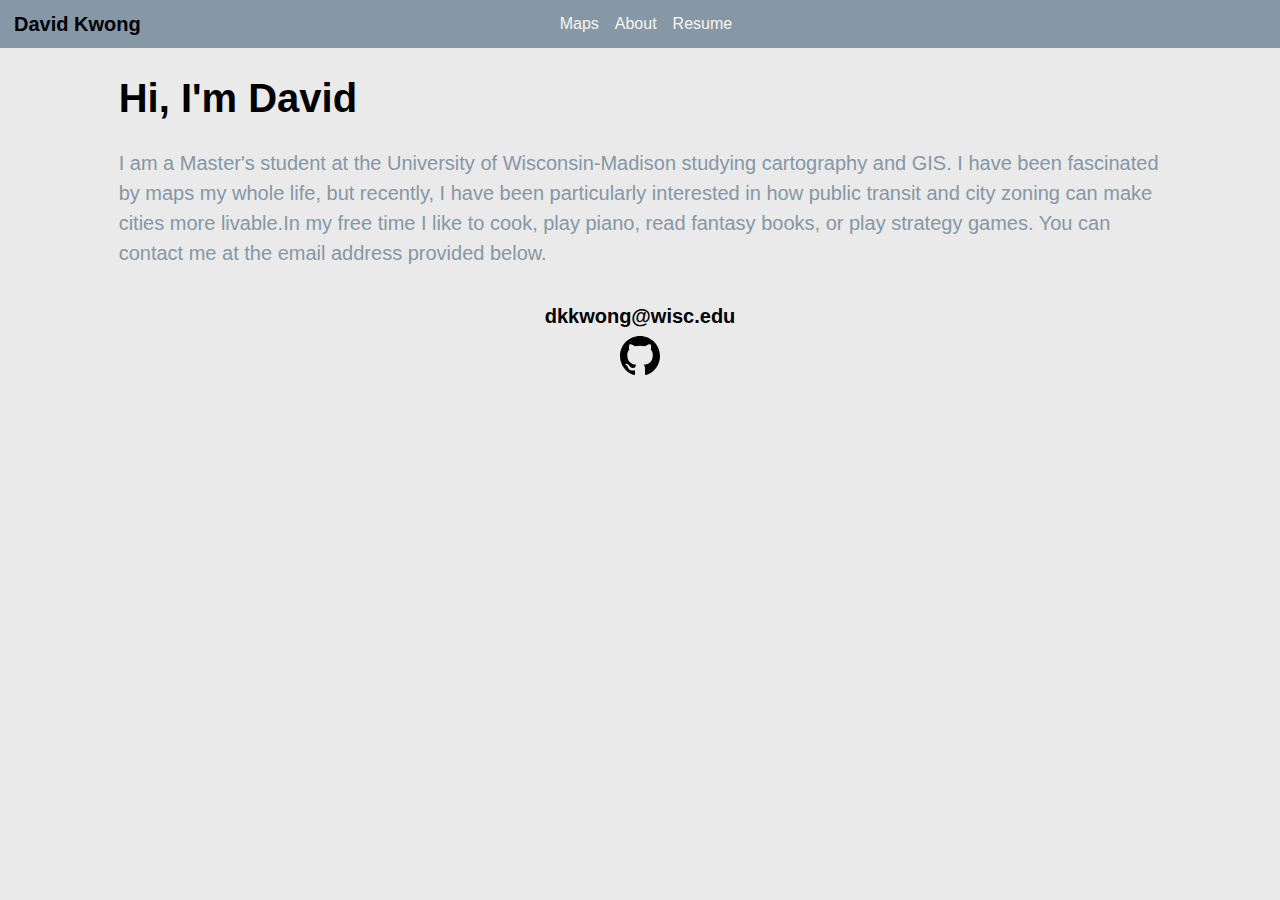
<file: about.html>
<!DOCTYPE html>
<html lang="en">

<head>
    <meta charset="utf-8">
    <meta name="viewport" content="width=device-width, initial-scale=1">

    <link rel="stylesheet" href="css/bootstrap.min.css">
    <link rel="stylesheet" href="css/style.css">
</head>
<body>
    <!-- Create the navbar -->
    <nav class="navbar navbar-expand-lg navbar-default">
        <!-- Container inside the navbar header to span the page -->
        <div class="container-fluid">
            <!-- Creates the navbar header -->
            <a class="navbar-brand col-5" href="index.html">David Kwong</a>
            <!-- This complex script is just for a hamburger button, which will appear on smaller screens -->
            <button class="navbar-toggler" type="button" data-bs-toggle="collapse" data-bs-target="#navbarNav" aria-controls="navbarNav" aria-expanded="false" aria-label="Toggle navigation">
                <svg width="1em" height="1em" viewBox="0 0 16 16" class="bi bi-list" xmlns="http://www.w3.org/2000/svg">
                    <path fill-rule="evenodd" d="M2.5 11.5A.5.5 0 0 1 3 11h10a.5.5 0 0 1 0 1H3a.5.5 0 0 1-.5-.5zm0-4A.5.5 0 0 1 3 7h10a.5.5 0 0 1 0 1H3a.5.5 0 0 1-.5-.5zm0-4A.5.5 0 0 1 3 3h10a.5.5 0 0 1 0 1H3a.5.5 0 0 1-.5-.5z" /></svg>
                <span class="menu"> Menu</span>
            </button>
            <!-- Links to include in navbar -->
            <div class="collapse navbar-collapse" id="navbarNav">
                <!-- Unordered list for links on navbar -->
                <ul class="navbar-nav">
                    <li class="nav-item">
                        <a class="nav-link active" aria-current="page" href="index.html">Maps</a>
                    </li>
                    <li class="nav-item">
                        <a class="nav-link" href="about.html">About</a>
                    </li>
                    <li class="nav-item">
                        <a class="nav-link" href="assets/Kwong_Resume.pdf">Resume</a>
                    </li>
                </ul>
            </div> <!-- end .navbar-collapse -->
        </div> <!-- end .container-fluid -->
    </nav> <!-- end navigation bar -->  
    <div class="container-fluid">
        <div class="row">
            <div class="col-lg-1 col-sm-0"></div>
            <div class="col-lg-10 col-sm-12">
                <div class="about">Hi, I'm David</div>
                <p>
                I am a Master's student at the University of Wisconsin-Madison studying cartography and GIS. I have been fascinated by maps my whole life, but recently, I have been particularly interested in how public transit and city zoning can make cities more livable.In my free time I like to cook, play piano, read fantasy books, or play strategy games. You can contact me at the email address provided below.
                </p>
            </div>
            <div class="col-lg-1 col-sm-0"></div>
        </div>
    </div>
    <script type="text/javascript" src="lib/jquery-3.5.1.min.js"></script>
    <script type="text/javascript" src="lib/bootstrap.min.js"></script>
</body>
<footer>
    <div class="icon">
        <h1 class="email">dkkwong@wisc.edu</h1>
        <a class="github" href="https://github.com/dkkwong" target="_blank">
            <svg xmlns="http://www.w3.org/2000/svg" width="16" height="16" fill="currentColor" class="bi bi-github" viewBox="0 0 16 16">
                <path d="M8 0C3.58 0 0 3.58 0 8c0 3.54 2.29 6.53 5.47 7.59.4.07.55-.17.55-.38 0-.19-.01-.82-.01-1.49-2.01.37-2.53-.49-2.69-.94-.09-.23-.48-.94-.82-1.13-.28-.15-.68-.52-.01-.53.63-.01 1.08.58 1.23.82.72 1.21 1.87.87 2.33.66.07-.52.28-.87.51-1.07-1.78-.2-3.64-.89-3.64-3.95 0-.87.31-1.59.82-2.15-.08-.2-.36-1.02.08-2.12 0 0 .67-.21 2.2.82.64-.18 1.32-.27 2-.27.68 0 1.36.09 2 .27 1.53-1.04 2.2-.82 2.2-.82.44 1.1.16 1.92.08 2.12.51.56.82 1.27.82 2.15 0 3.07-1.87 3.75-3.65 3.95.29.25.54.73.54 1.48 0 1.07-.01 1.93-.01 2.2 0 .21.15.46.55.38A8.012 8.012 0 0 0 16 8c0-4.42-3.58-8-8-8z"/>
            </svg>
        </a>
    </div>
</footer>
</html>
</file>
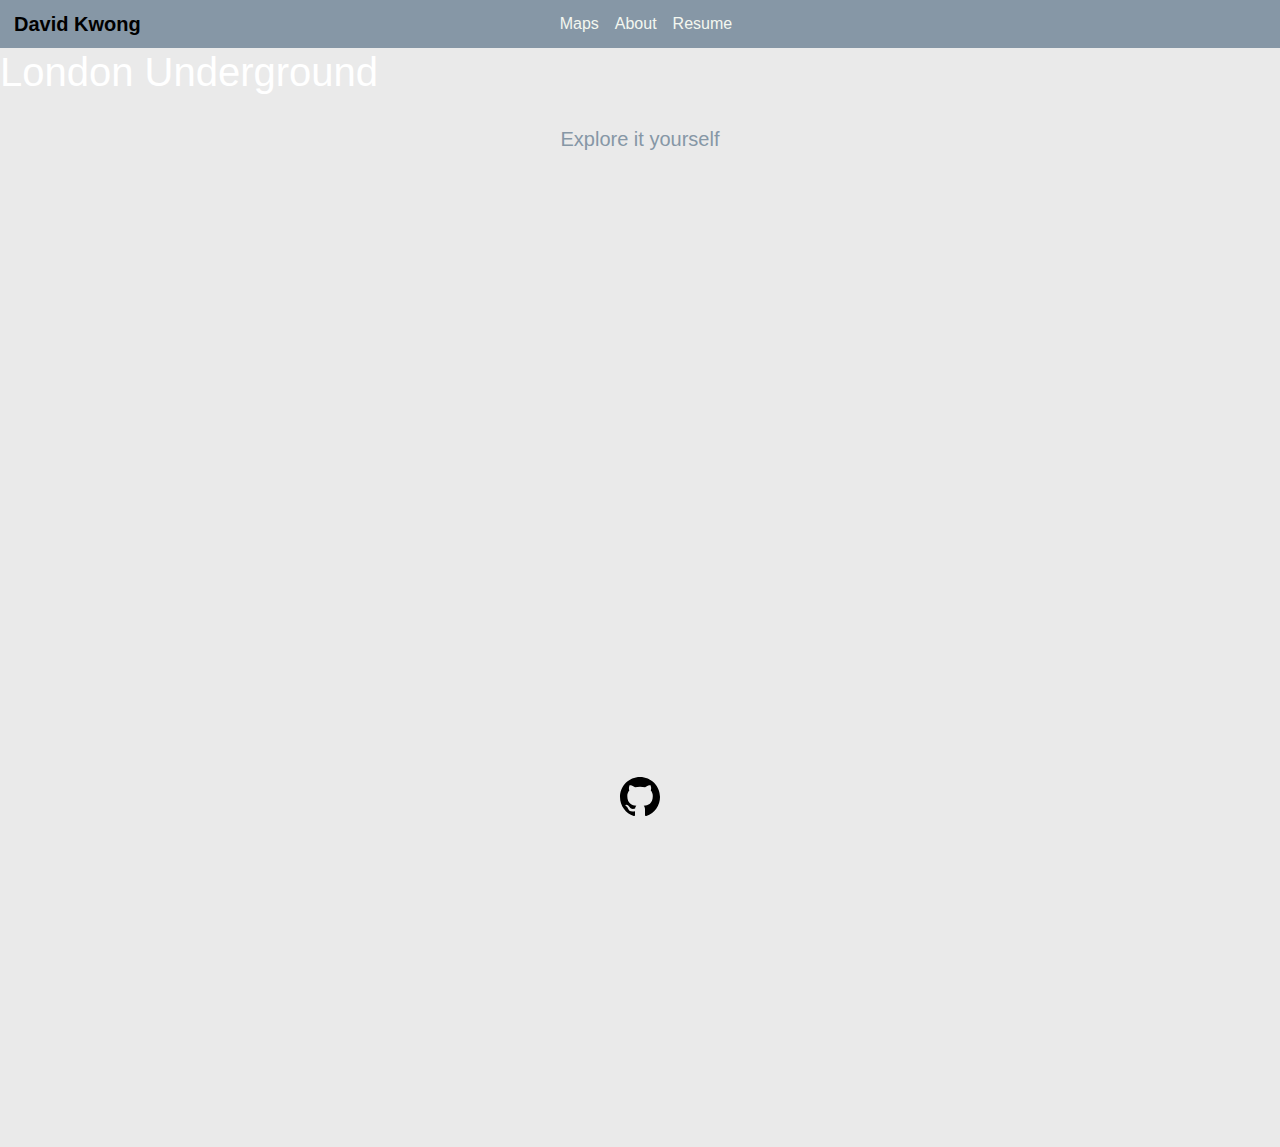
<file: tileset.html>
<!DOCTYPE html>
<html lang="en">

<head>
    <meta charset="utf-8">
    <meta name="viewport" content="width=device-width, initial-scale=1">

    <link rel="stylesheet" href="css/bootstrap.min.css">
    <link rel="stylesheet" href="css/style.css">
    <link rel="stylesheet" href="./lib/scrollmap.css">
</head>
<body>
    <!-- Create the navbar -->
    <nav class="navbar navbar-expand-lg navbar-default">
        <!-- Container inside the navbar header to span the page -->
        <div class="container-fluid">
            <!-- Creates the navbar header -->
            <a class="navbar-brand col-5" href="index.html">David Kwong</a>
            <!-- This complex script is just for a hamburger button, which will appear on smaller screens -->
            <button class="navbar-toggler" type="button" data-bs-toggle="collapse" data-bs-target="#navbarNav" aria-controls="navbarNav" aria-expanded="false" aria-label="Toggle navigation">
                <svg width="1em" height="1em" viewBox="0 0 16 16" class="bi bi-list" xmlns="http://www.w3.org/2000/svg">
                    <path fill-rule="evenodd" d="M2.5 11.5A.5.5 0 0 1 3 11h10a.5.5 0 0 1 0 1H3a.5.5 0 0 1-.5-.5zm0-4A.5.5 0 0 1 3 7h10a.5.5 0 0 1 0 1H3a.5.5 0 0 1-.5-.5zm0-4A.5.5 0 0 1 3 3h10a.5.5 0 0 1 0 1H3a.5.5 0 0 1-.5-.5z" /></svg>
                <span class="menu"> Menu</span>
            </button>
            <!-- Links to include in navbar -->
            <div class="collapse navbar-collapse" id="navbarNav">
                <!-- Unordered list for links on navbar -->
                <ul class="navbar-nav">
                    <li class="nav-item">
                        <a class="nav-link active" aria-current="page" href="index.html">Maps</a>
                    </li>
                    <li class="nav-item">
                        <a class="nav-link" href="about.html">About</a>
                    </li>
                    <li class="nav-item">
                        <a class="nav-link" href="assets/Kwong_Resume.pdf">Resume</a>
                    </li>
                </ul>
            </div> <!-- end .navbar-collapse -->
        </div> <!-- end .container-fluid -->
    </nav> <!-- end navigation bar -->  


    <h1 class="header">London Underground</h1>

    <div class="row sm-margin">
        <div class="center-wide">
            <p>Explore it yourself</p>
            <iframe class="fit" height='600' src="https://api.mapbox.com/styles/v1/dkkwong/cla723ypx000g15mszsawml5f.html?title=copy&access_token=pk.eyJ1IjoiZGtrd29uZyIsImEiOiJja3p2b2NxYjE3eW92MnVua3hrYnFmaGtqIn0.F0BTQGkdYXCzfhr94SWxbw&zoomwheel=true&fresh=true#5.67/43.33/-89.07" style="border:none" title="London Underground "></iframe>
    </div>

    <script type="text/javascript" src="lib/jquery-3.5.1.min.js"></script>
    <script type="text/javascript" src="lib/bootstrap.min.js"></script>
    <script type="text/javascript" src="./lib/scrollmap.js"></script>
</body>
<footer>
    <div class="icon">
        <a class="github" href="https://github.com/dkkwong" target="_blank">
            <svg xmlns="http://www.w3.org/2000/svg" width="16" height="16" fill="currentColor" class="bi bi-github" viewBox="0 0 16 16">
                <path d="M8 0C3.58 0 0 3.58 0 8c0 3.54 2.29 6.53 5.47 7.59.4.07.55-.17.55-.38 0-.19-.01-.82-.01-1.49-2.01.37-2.53-.49-2.69-.94-.09-.23-.48-.94-.82-1.13-.28-.15-.68-.52-.01-.53.63-.01 1.08.58 1.23.82.72 1.21 1.87.87 2.33.66.07-.52.28-.87.51-1.07-1.78-.2-3.64-.89-3.64-3.95 0-.87.31-1.59.82-2.15-.08-.2-.36-1.02.08-2.12 0 0 .67-.21 2.2.82.64-.18 1.32-.27 2-.27.68 0 1.36.09 2 .27 1.53-1.04 2.2-.82 2.2-.82.44 1.1.16 1.92.08 2.12.51.56.82 1.27.82 2.15 0 3.07-1.87 3.75-3.65 3.95.29.25.54.73.54 1.48 0 1.07-.01 1.93-.01 2.2 0 .21.15.46.55.38A8.012 8.012 0 0 0 16 8c0-4.42-3.58-8-8-8z"/>
            </svg>
        </a>
    </div>
</footer>
</html>
</file>
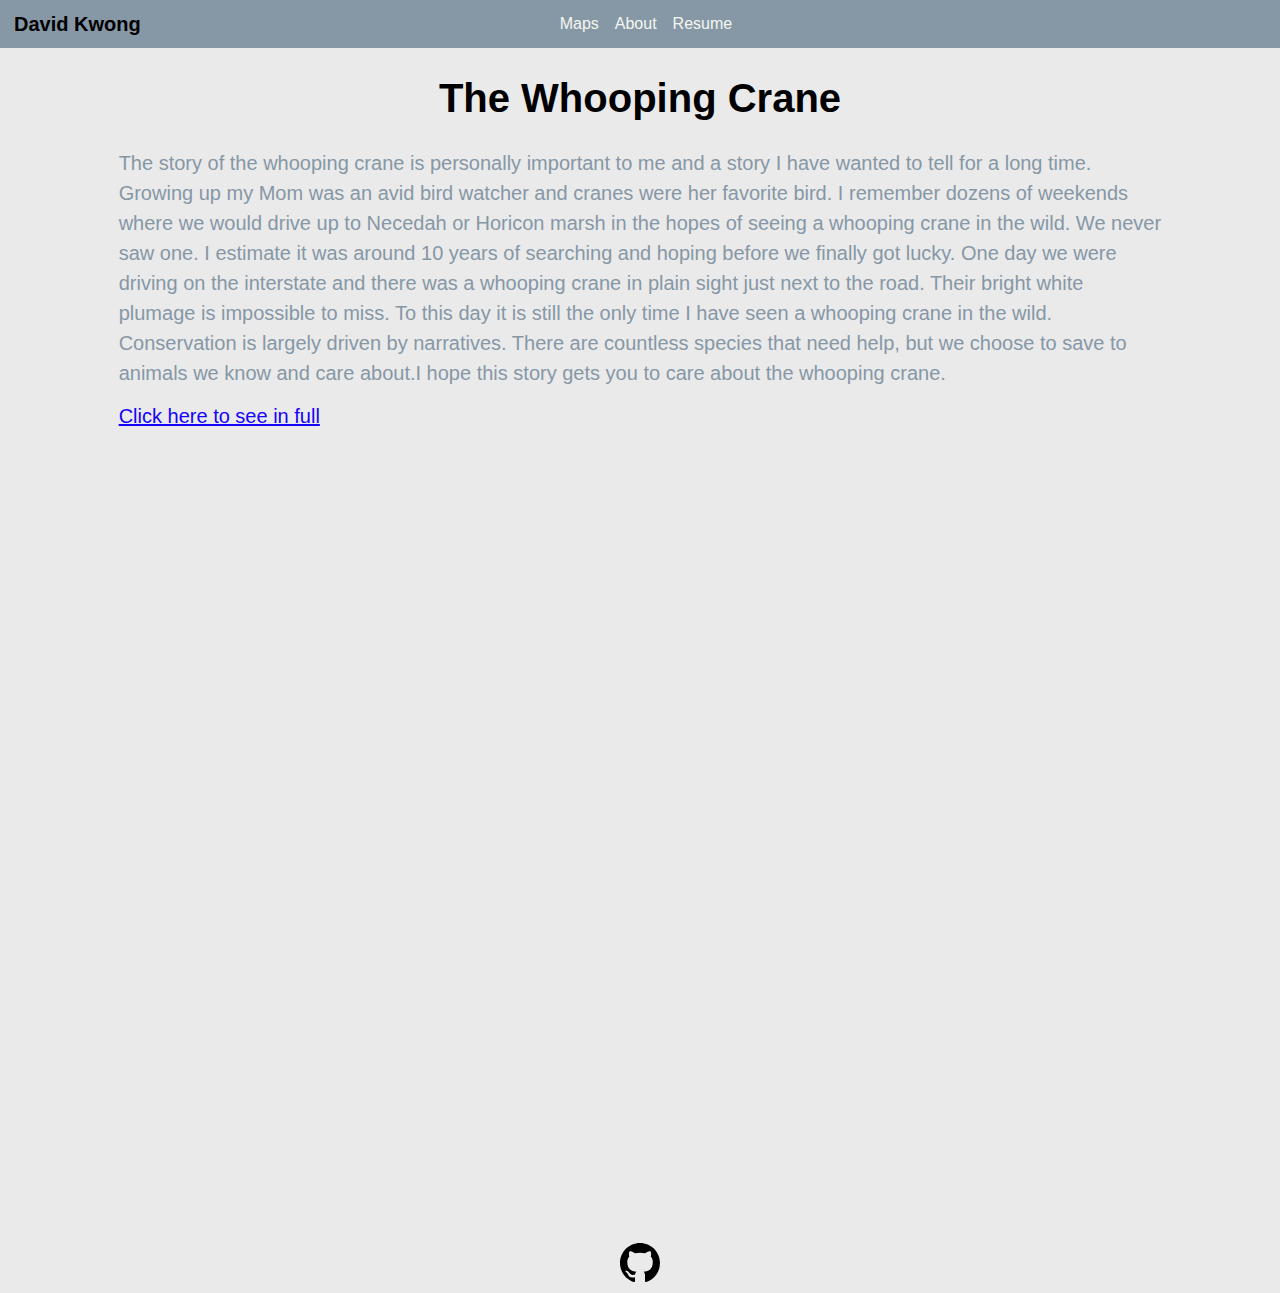
<file: whooping.html>
<!DOCTYPE html>
<html lang="en">

<head>
    <meta charset="utf-8">
    <meta name="viewport" content="width=device-width, initial-scale=1">

    <link rel="stylesheet" href="css/bootstrap.min.css">
    <link rel="stylesheet" href="css/style.css">
</head>
<body>
    <!-- Create the navbar -->
    <nav class="navbar navbar-expand-lg navbar-default">
        <!-- Container inside the navbar header to span the page -->
        <div class="container-fluid">
            <!-- Creates the navbar header -->
            <a class="navbar-brand col-5" href="index.html">David Kwong</a>
            <!-- This complex script is just for a hamburger button, which will appear on smaller screens -->
            <button class="navbar-toggler" type="button" data-bs-toggle="collapse" data-bs-target="#navbarNav" aria-controls="navbarNav" aria-expanded="false" aria-label="Toggle navigation">
                <svg width="1em" height="1em" viewBox="0 0 16 16" class="bi bi-list" xmlns="http://www.w3.org/2000/svg">
                    <path fill-rule="evenodd" d="M2.5 11.5A.5.5 0 0 1 3 11h10a.5.5 0 0 1 0 1H3a.5.5 0 0 1-.5-.5zm0-4A.5.5 0 0 1 3 7h10a.5.5 0 0 1 0 1H3a.5.5 0 0 1-.5-.5zm0-4A.5.5 0 0 1 3 3h10a.5.5 0 0 1 0 1H3a.5.5 0 0 1-.5-.5z" /></svg>
                <span class="menu"> Menu</span>
            </button>
            <!-- Links to include in navbar -->
            <div class="collapse navbar-collapse" id="navbarNav">
                <!-- Unordered list for links on navbar -->
                <ul class="navbar-nav">
                    <li class="nav-item">
                        <a class="nav-link active" aria-current="page" href="index.html">Maps</a>
                    </li>
                    <li class="nav-item">
                        <a class="nav-link" href="about.html">About</a>
                    </li>
                    <li class="nav-item">
                        <a class="nav-link" href="assets/Kwong_Resume.pdf">Resume</a>
                    </li>
                </ul>
            </div> <!-- end .navbar-collapse -->
        </div> <!-- end .container-fluid -->
    </nav> <!-- end navigation bar -->  
    <div class="container-fluid">
        <div class="row">
            <div class="col-lg-1 col-sm-0"></div>
            <div class="col-lg-10 col-sm-12">
                <div class="title">The Whooping Crane</div>
                <p>
                The story of the whooping crane is personally important to me and a story I have wanted to tell for a long time. Growing up my Mom was an avid bird watcher and cranes were her favorite bird. I remember dozens of weekends where we would drive up to Necedah or Horicon marsh in the hopes of seeing a whooping crane in the wild. We never saw one. I estimate it was around 10 years of searching and hoping before we finally got lucky. One day we were driving on the interstate and there was a whooping crane in plain sight just next to the road. Their bright white plumage is impossible to miss. To this day it is still the only time I have seen a whooping crane in the wild. Conservation is largely driven by narratives. There are countless species that need help, but we choose to save to animals we know and care about.I hope this story gets you to care about the whooping crane.
                </p>
                <a href="https://storymaps.arcgis.com/stories/9dddaad549bf408b9e92e7ca713a3351">
                    <h1 class="link">Click here to see in full</h1>
                </a>
            </div>
            <div class="col-lg-1 col-sm-0"></div>
        </div>
        <div class="row">
            <div class="col-lg-1 col-sm-0"></div>
            <div class="col-lg-10 col-sm-12">
                <iframe width="100%" height="800px" src="https://storymaps.arcgis.com/stories/9dddaad549bf408b9e92e7ca713a3351"></iframe>
            </div>
            <div class="col-lg-1 col-sm-0"></div>
        </div>
    </div>
    <script type="text/javascript" src="lib/jquery-3.5.1.min.js"></script>
    <script type="text/javascript" src="lib/bootstrap.min.js"></script>
</body>
<footer>
    <div class="icon">
        <a class="github" href="https://github.com/dkkwong" target="_blank">
            <svg xmlns="http://www.w3.org/2000/svg" width="16" height="16" fill="currentColor" class="bi bi-github" viewBox="0 0 16 16">
                <path d="M8 0C3.58 0 0 3.58 0 8c0 3.54 2.29 6.53 5.47 7.59.4.07.55-.17.55-.38 0-.19-.01-.82-.01-1.49-2.01.37-2.53-.49-2.69-.94-.09-.23-.48-.94-.82-1.13-.28-.15-.68-.52-.01-.53.63-.01 1.08.58 1.23.82.72 1.21 1.87.87 2.33.66.07-.52.28-.87.51-1.07-1.78-.2-3.64-.89-3.64-3.95 0-.87.31-1.59.82-2.15-.08-.2-.36-1.02.08-2.12 0 0 .67-.21 2.2.82.64-.18 1.32-.27 2-.27.68 0 1.36.09 2 .27 1.53-1.04 2.2-.82 2.2-.82.44 1.1.16 1.92.08 2.12.51.56.82 1.27.82 2.15 0 3.07-1.87 3.75-3.65 3.95.29.25.54.73.54 1.48 0 1.07-.01 1.93-.01 2.2 0 .21.15.46.55.38A8.012 8.012 0 0 0 16 8c0-4.42-3.58-8-8-8z"/>
            </svg>
        </a>
    </div>
</footer>
</html>
</file>
<file: css/style.css>
/***** NAVBAR *****/

.navbar {
    background-color: #8697A6;
    border-radius: 0;
    padding: 2px;
}

/* Navbar title */
.navbar-default .navbar-brand {
    color: #000000;
    font-size: 20px;
    font-weight: bold;
}

/* Navbar hover effects */
.navbar-default .navbar-brand:hover,
.navbar-default .navbar-brand:focus,
.navbar-default .navbar-nav > li > a:hover,
.navbar-default .navbar-nav > li > a:focus {
    color: #F2935C;
    text-decoration: none;
}

/* Navbar links */
.navbar-default .navbar-nav > li > a {
    color: #F4F7F0;
    font-family: 'avanta garde',sans-serif;
    font-size: 16px;
    padding: 10px;
}

/* Navbar collapsed styles */
.navbar-toggler {
    color: #fff;
    border-color: #fff;
    background-color: #8697A6;
    border-radius: 4px;
    border: 1px solid;
    fill: #fff;
    font-size: 16px;
    position: relative;
    margin-right: 10px;
}

.navbar-toggler:hover,
.navbar-toggler:focus {
    background-color: #F2935C;
    color: #242424;
    fill: #242424;
    border-color: #fff;

}

/*** CARD ***/

.card {
    background-color: #8697A6;
    border-color: #8697A6;
    border-width: 2px;
    width: 100%;
}
.card-body{
    padding:3px
}
.card:hover {
    border-color: black;
    opacity:60%
}

/*** Basic Text Styles ***/

#about-world {
    max-height: 200px;
}

.resume h3 {
    font-weight: bold;
}


hr {
    border-color: white;
    border-width: 2px;
}

p {
    font-size: 20px;
    color:#8697A6;
    padding-top: 20px;
}

a {
    color: #1504f9;
}

a:hover {
    color: #F2935C;
}

.container{
    padding:25px 0;
}

body { 
    font-family: 'avanta garde',sans-serif;
    background-color: rgb(234, 234, 234);
    color: white;
}
/***Pages***/
.title{
    font-family: 'avanta garde',sans-serif;
    color:#000000;
    font-size: 40px;
    font-weight: bold;
    padding-top: 20px;
    text-align:center;
}
.about{
    font-family: 'avanta garde',sans-serif;
    color:#000000;
    font-size: 40px;
    font-weight: bold;
    padding-top: 20px;
}
.link{font-family: 'avanta garde',sans-serif;
    color:#1504f9;
    font-size:20px;

}
/*github icon*/
.bi{
    color:#000000;
    display: block;
    margin:auto;
    width: 50px;
    height: 50px;
    padding-bottom:10px;
}
.bi:hover{
    color: #F2935C;
}
.email{
    font-family: 'avanta garde',sans-serif;
    color:#000000;
    font-size: 20px;
    font-weight: bold;
    padding-top: 20px;
    text-align:center;
}
</file>
<file: lib/scrollmap.css>
body{
    overflow-x:hidden;
}
.scroll-container{
    display:block;
}

/*background/foreground*/
.background-item{
    width:100%;
    height:100vh;
    z-index:0;
    position:sticky;
    display:block;
    top:0;
    margin-bottom:20%;
}
.foreground-item{
    position:relative;
    padding-bottom:50%;
}
.hidden{
    display:none;
}

/*positioning*/
.center, .center-wide{
    text-align:center;
}
.half-width{
    width:50%;
}
.full-width, .fit{
    width:100%;
}
.half-height{
    height:50%;
}
.full-height, .fill{
    height:100%;
}

/*title*/
.title{
    height:100vh;   
}
.title h1{
    font-size:100px;
}

/*bottom margin styles*/
.row{
    margin-bottom:30%;
    padding-right: var(--bs-gutter-x,.75rem);
    padding-left: var(--bs-gutter-x,.75rem);
}

/*smaller bottom margin for rows in the foreground*/
.foreground-item > .row{
    margin-bottom:60%;
}
.no-margin{
    margin-bottom:0 !important;
}
.lg-margin{
    margin-bottom:100% !important;
}
.sm-margin{
    margin-bottom:25% !important;
}

/*block styles*/
.rounded{
    border-radius:10%;
}
.background-white{
    background-color:white;
    padding:20px;
}
.background-transparent{
    background-color:rgba(255,255,255,0.8);
    padding:20px;
}

/*credits section*/
.credits{
    text-align:left;
    margin-bottom:50px;
}
.credits > p{
    margin-bottom:5px;
}

/*interactions*/
.no-event{
    pointer-events:none;
}

/*temp*/
#map, #background-map, .full-screen{
    height:100vh;
    width:100vw;
}

@media screen and (min-width: 1200px) {
    .center{
        flex: 0 0 auto;
        margin-left:25%;
        width:50% !important;
    }
    .center-wide{
        flex: 0 0 auto;
        margin-left:15%;
        width:70% !important;
    }
    .left{
        flex: 0 0 auto;
        margin-left: 8.33333333%;
        width: 41.66666667% !important;
    }
    .right{
        flex: 0 0 auto;
        margin-left:50%;
        width: 41.66666667% !important;
    }
    .right-inline{
        width: 41.66666667% !important;
    }
}
    @media screen and (min-width: 720px) and (max-width: 1199px) {
    .center{
        flex: 0 0 auto;
        margin-left: 16.66666667%;
        width: 66.66666667% !important;
    }
    .center-wide{
        flex: 0 0 auto;
        margin-left:15%;
        width:70% !important;
    }
    .left{
        flex: 0 0 auto;
        width: 50% !important;
    }
    .right{
        flex: 0 0 auto;
        margin-left:50%;
        width: 50% !important;
    }
    .right-inline{
        flex: 0 0 auto;
        width: 50% !important;
    }

}
@media screen and (min-width: 540px) and (max-width: 719px) {
    .center, .center-wide{
        flex: 0 0 auto;
        margin-left: 8.33333333%;
        width: 83.333333333% !important;
    }
    .left{
        flex: 0 0 auto;
        width: 50% !important;
    }
    .right{
        flex: 0 0 auto;
        margin-left:50%;
        width: 50% !important;
    }
    .right-inline{
        flex: 0 0 auto;
        width: 50% !important;
    }
}
@media screen and (max-width: 539px) {
    .center, .center-wide{
        width: 100% !important;
    }
    .left{
        width: 100% !important;
    }
    .right{
        width: 100% !important;
    }
    .right-inline{
        width: 100% !important;
    }
    .row{
        margin-bottom:50%;
    }
    .foreground-item > .row{
        margin-bottom:100%;
    }
}

/*bootstrap carousel control*/
#next-button, #prev-button{
    background:rgba(0,0,0,0.1) !important;
    width:75px;
}
#next-button:hover, #prev-button:hover{
    background:rgba(0,0,0,0.2)
}
</file>
